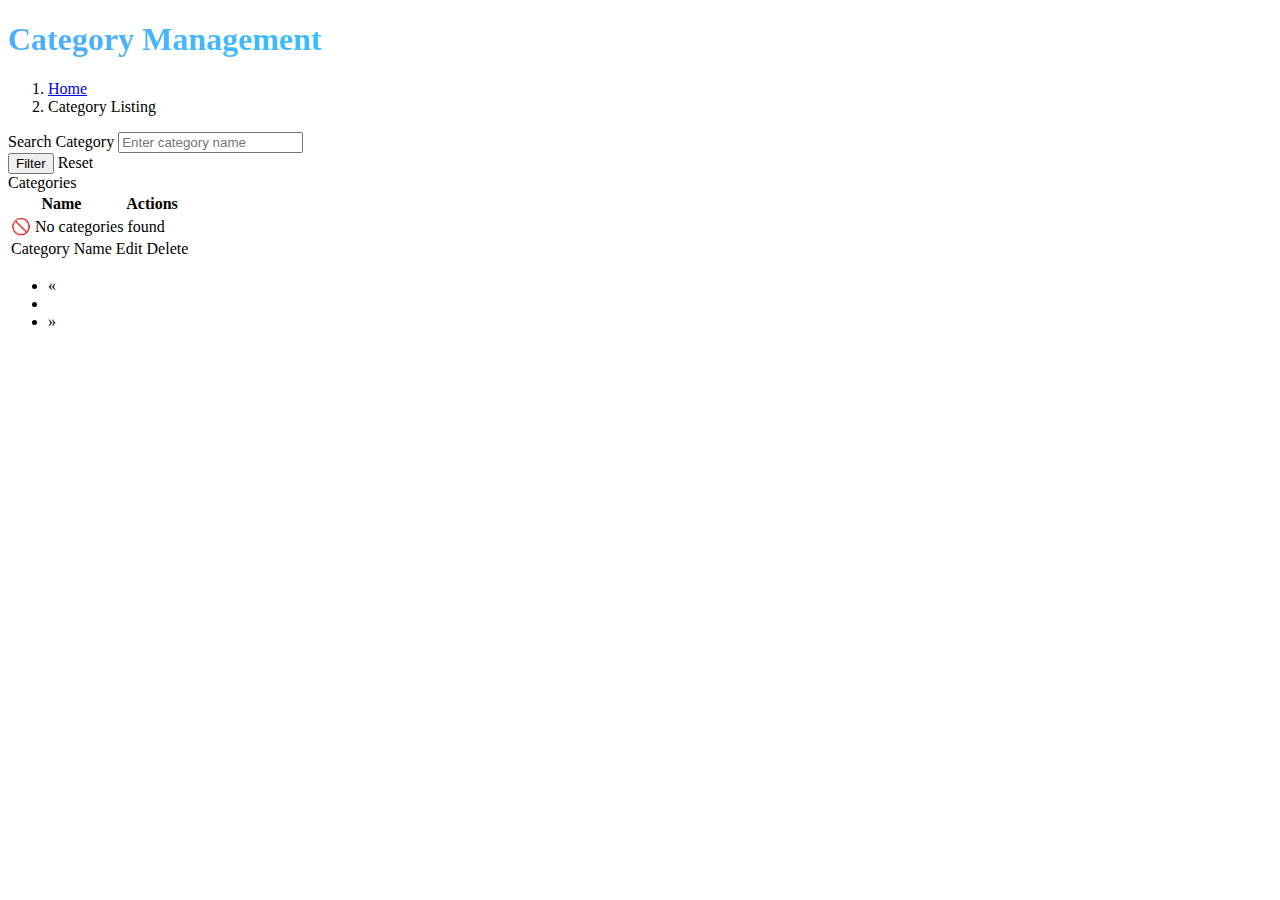
<file: target/classes/templates/categories.html>
<!DOCTYPE html>
<html lang="en" xmlns:th="http://www.thymeleaf.org">
<head th:replace="~{layouts/master :: headelement}"></head>
<body class="sb-nav-fixed bg-light">
<nav th:replace="~{layouts/master :: navelement}"></nav>

<div id="layoutSidenav">
  <div th:replace="~{layouts/master :: sidebarelement}"></div>
  <div id="layoutSidenav_content">
    <main>
      <div class="container-fluid px-4">
        <h1 class="mt-4 fw-bold text-primary" style="background: linear-gradient(to right, #4facfe, #00f2fe); -webkit-background-clip: text; -webkit-text-fill-color: transparent;">
          Category Management
        </h1>
        <ol class="breadcrumb mb-4 shadow-sm rounded bg-white px-3 py-2">
          <li class="breadcrumb-item"><a href="/categories">Home</a></li>
          <li class="breadcrumb-item active">Category Listing</li>
        </ol>

        <!-- Success Message -->
        <div th:if="${successMessage}" class="alert alert-success shadow-sm">
          <span th:text="${successMessage}"></span>
        </div>

        <!-- Filter Form -->
        <div class="card mb-4 shadow rounded">
          <div class="card-body">
            <form th:action="@{/categories}" method="get" class="row g-3">
              <div class="col-md-4">
                <label for="name" class="form-label">Search Category</label>
                <input type="text" class="form-control" id="name" name="name" th:value="${name}" placeholder="Enter category name">
              </div>
              <div class="col-md-4 d-flex align-items-end">
                <button type="submit" class="btn btn-success me-2">
                  <i class="fas fa-search"></i> Filter
                </button>
                <a th:href="@{/categories}" class="btn btn-outline-secondary">
                  <i class="fas fa-sync-alt"></i> Reset
                </a>
              </div>
            </form>
          </div>
        </div>

        <!-- Category Table -->
        <div class="card shadow-sm rounded mb-4">
          <div class="card-header bg-primary text-white fw-semibold">
            <i class="fas fa-list me-2"></i> Categories
          </div>
          <div class="card-body table-responsive">
            <table class="table table-hover table-bordered align-middle text-center" id="datatablesSimple">
              <thead class="table-light">
              <tr>
                <th>Name</th>
                <th>Actions</th>
              </tr>
              </thead>
              <tbody>
              <tr th:if="${#lists.isEmpty(categories.content)}">
                <td colspan="2">🚫 No categories found</td>
              </tr>
              <tr th:each="category : ${categories.content}">
                <td th:text="${category.name}">Category Name</td>
                <td>
                  <a th:href="@{'/categories/edit/' + ${category.id}}" class="btn btn-warning btn-sm me-1">
                    <i class="fas fa-edit"></i> Edit
                  </a>
                  <a th:href="@{'/category/delete/' + ${category.id}}" class="btn btn-danger btn-sm"
                     onclick="return confirm('Are you sure you want to delete this category?');">
                    <i class="fas fa-trash-alt"></i> Delete
                  </a>
                </td>
              </tr>
              </tbody>
            </table>
          </div>
        </div>

        <!-- Pagination -->
        <nav aria-label="Page navigation">
          <ul class="pagination justify-content-center">
            <li class="page-item" th:classappend="${categories.first} ? 'disabled'">
              <a class="page-link" th:href="@{'/categories?page=' + (${categories.number - 1}) + '&size=' + ${categories.size}}">
                &laquo;
              </a>
            </li>
            <li class="page-item" th:each="i : ${#numbers.sequence(0, categories.totalPages - 1)}"
                th:classappend="${i == categories.number} ? 'active'">
              <a class="page-link" th:href="@{'/categories?page=' + ${i} + '&size=' + ${categories.size}}" th:text="${i + 1}"></a>
            </li>
            <li class="page-item" th:classappend="${categories.last} ? 'disabled'">
              <a class="page-link" th:href="@{'/categories?page=' + (${categories.number + 1}) + '&size=' + ${categories.size}}">
                &raquo;
              </a>
            </li>
          </ul>
        </nav>

      </div>
    </main>
    <footer th:replace="~{layouts/master :: footerelement}"></footer>
  </div>
</div>

<!-- Scripts -->
<script src="https://cdn.jsdelivr.net/npm/bootstrap@5.2.3/dist/js/bootstrap.bundle.min.js"></script>
<script src="https://code.jquery.com/jquery-3.6.0.min.js"></script>
<script>
  $(document).ready(function () {
    $('.view-transaction').on('click', function () {
      var transactionId = $(this).data('id');
      $.ajax({
        url: '/transactions/view/' + transactionId,
        method: 'GET',
        success: function (data) {
          $('#transactionId').text(data.id);
          $('#transactionDescription').text(data.description);
          $('#transactionAmount').text(data.amount);
          $('#transactionDate').text(data.date);
          $('#transactionModal').modal('show');
        },
        error: function () {
          console.error('Error fetching transaction details');
        }
      });
    });
  });
</script>
</body>
</html>
</file>
